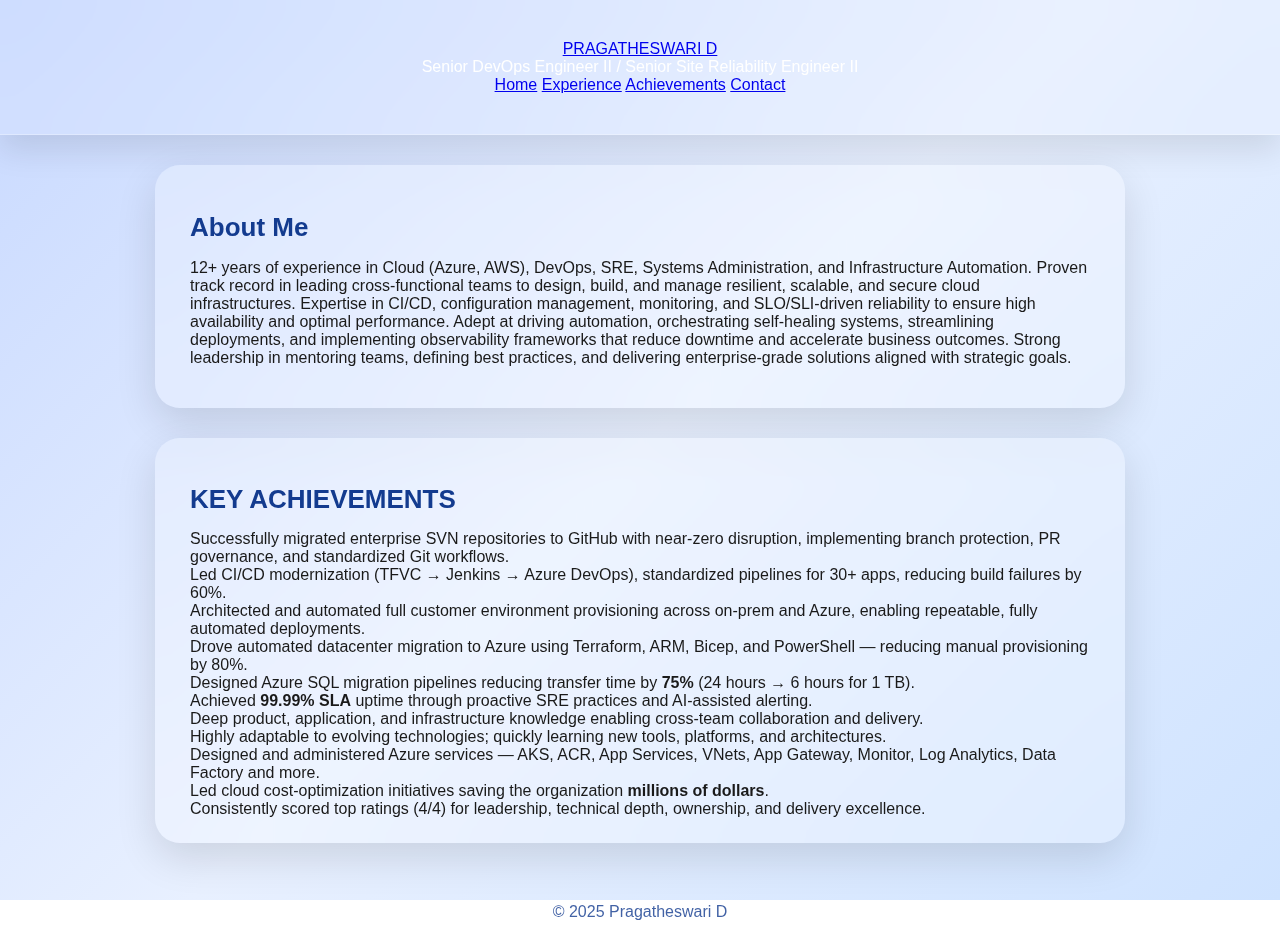
<file: index.html>
<!doctype html>
<html lang="en">
<head>
  <meta charset="utf-8" />
  <meta name="viewport" content="width=device-width,initial-scale=1" />
  <title>Pragatheswari D — Senior DevOps Engineer II /Senior Senior SRE II</title>
  <link rel="stylesheet" href="styles.css">
</head>
<body>

  <!-- STICKY HEADER -->
  <header class="site-header">
    <div class="container header-inner">
      <div class="brand-block">
        <a class="brand" href="index.html">PRAGATHESWARI D</a>
        <div class="brand-sub">Senior DevOps Engineer II / Senior Site Reliability Engineer II</div>
      </div>

      <nav class="main-nav" role="navigation">
        <a href="index.html" class="nav-link active">Home</a>
        <a href="experience.html" class="nav-link">Experience</a>
        <a href="#achievements" class="nav-link">Achievements</a>
        <a href="contact.html" class="nav-link">Contact</a>
      </nav>
    </div>
  </header>


  <!-- ABOUT SECTION ONLY -->
  <main>
    <section class="container section-brief">
      <h2>About Me</h2>
      <p>
        12+ years of experience in Cloud (Azure, AWS), DevOps, SRE, Systems Administration, and Infrastructure Automation. Proven track record in leading cross-functional teams to design, build, and manage resilient, scalable, and secure cloud infrastructures. Expertise in CI/CD, configuration management, monitoring, and SLO/SLI-driven reliability to ensure high availability and optimal performance. Adept at driving automation, orchestrating self-healing systems, streamlining deployments, and implementing observability frameworks that reduce downtime and accelerate business outcomes. Strong leadership in mentoring teams, defining best practices, and delivering enterprise-grade solutions aligned with strategic goals.
      </p>
    </section>


    <!-- KEY ACHIEVEMENTS SECTION (unchanged) -->
    <section id="achievements" class="achievements-section">
      <h2 class="section-title">KEY ACHIEVEMENTS</h2>

      <div class="achievement-grid">

        <div class="achievement-card">
          Successfully migrated enterprise SVN repositories to GitHub with near-zero disruption,
          implementing branch protection, PR governance, and standardized Git workflows.
        </div>

        <div class="achievement-card">
          Led CI/CD modernization (TFVC → Jenkins → Azure DevOps), standardized pipelines for 30+ apps,
          reducing build failures by 60%.
        </div>

        <div class="achievement-card">
          Architected and automated full customer environment provisioning across on-prem and Azure,
          enabling repeatable, fully automated deployments.
        </div>

        <div class="achievement-card">
          Drove automated datacenter migration to Azure using Terraform, ARM, Bicep, and PowerShell —
          reducing manual provisioning by 80%.
        </div>

        <div class="achievement-card">
          Designed Azure SQL migration pipelines reducing transfer time by <strong>75%</strong>
          (24 hours → 6 hours for 1 TB).
        </div>

        <div class="achievement-card">
          Achieved <strong>99.99% SLA</strong> uptime through proactive SRE practices and AI-assisted alerting.
        </div>

        <div class="achievement-card">
          Deep product, application, and infrastructure knowledge enabling cross-team collaboration and delivery.
        </div>

        <div class="achievement-card">
          Highly adaptable to evolving technologies; quickly learning new tools, platforms, and architectures.
        </div>

        <div class="achievement-card">
          Designed and administered Azure services — AKS, ACR, App Services, VNets, App Gateway, Monitor,
          Log Analytics, Data Factory and more.
        </div>

        <div class="achievement-card">
          Led cloud cost-optimization initiatives saving the organization <strong>millions of dollars</strong>.
        </div>

        <div class="achievement-card">
          Consistently scored top ratings (4/4) for leadership, technical depth, ownership, and delivery excellence.
        </div>

      </div>
    </section>


    <footer class="site-footer">
      <div class="container">© 2025 Pragatheswari D</div>
    </footer>
  </main>

</body>
</html>
</file>
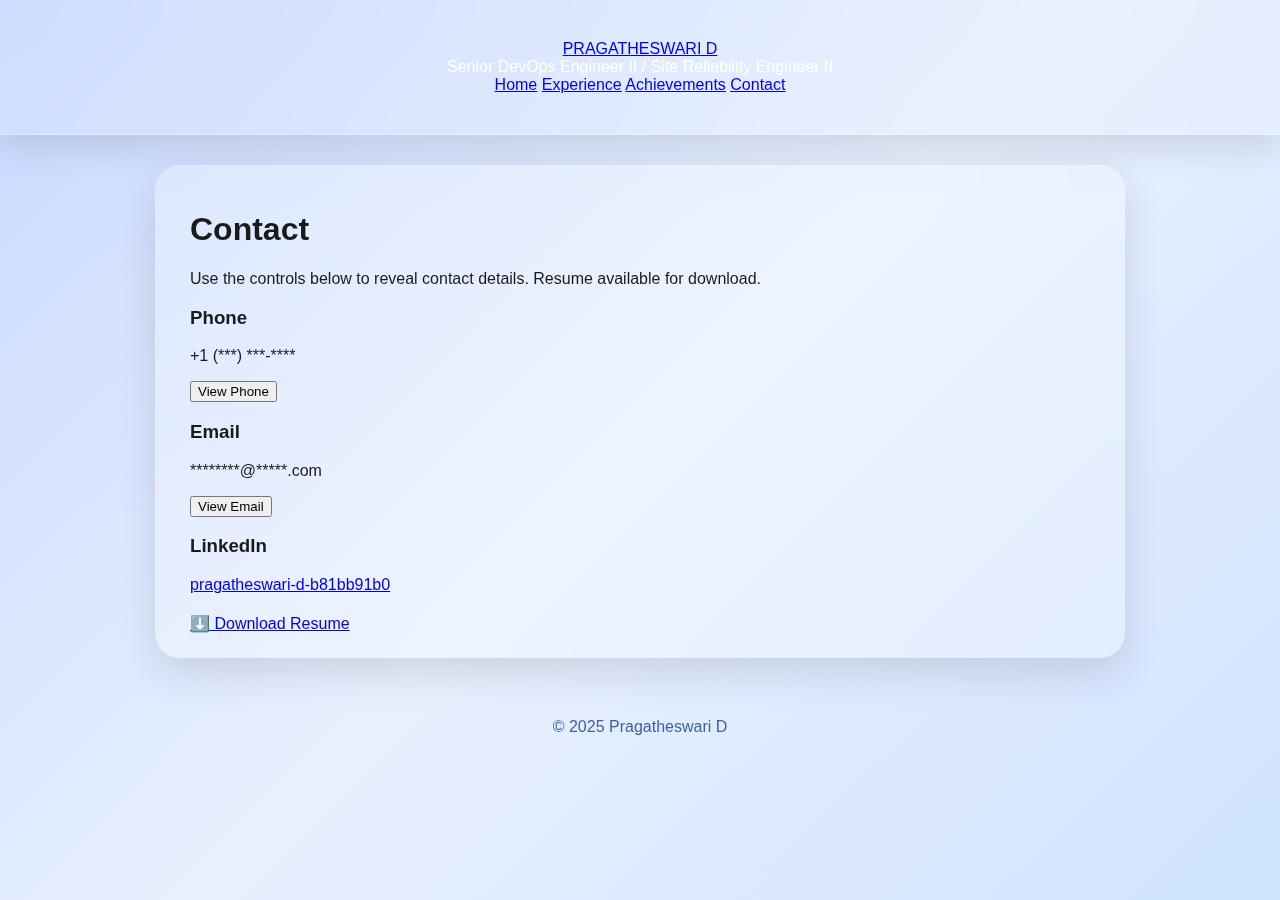
<file: contact.html>
<!doctype html>
<html lang="en">
<head>
  <meta charset="utf-8" />
  <meta name="viewport" content="width=device-width,initial-scale=1" />
  <title>Contact — Pragatheswari D</title>
  <link rel="stylesheet" href="styles.css">
</head>
<body>

  <header class="site-header">
    <div class="container header-inner">
      <div class="brand-block">
        <a class="brand" href="index.html">PRAGATHESWARI D</a>
        <div class="brand-sub">Senior DevOps Engineer II / Site Reliability Engineer II</div>
      </div>

      <nav class="main-nav" role="navigation" aria-label="Main">
        <a href="index.html" class="nav-link">Home</a>
        <a href="experience.html" class="nav-link">Experience</a>
        <a href="index.html#achievements" class="nav-link">Achievements</a>
        <a href="contact.html" class="nav-link">Contact</a>
      </nav>
    </div>
  </header>

  <main>
    <section class="container section-contact">
      <h1>Contact</h1>
      <p class="muted">Use the controls below to reveal contact details. Resume available for download.</p>

      <div class="contact-grid">
        <div class="contact-card">
          <h3>Phone</h3>
          <p id="phoneMasked">+1 (***) ***-****</p>
          <button class="btn" onclick="showPhone()">View Phone</button>
        </div>

        <div class="contact-card">
          <h3>Email</h3>
          <p id="emailMasked">********@*****.com</p>
          <button class="btn" onclick="showEmail()">View Email</button>
        </div>

        <div class="contact-card">
          <h3>LinkedIn</h3>
          <p><a href="https://www.linkedin.com/in/pragatheswari-d-b81bb91b0/" target="_blank" rel="noopener">pragatheswari-d-b81bb91b0</a></p>
        </div>
      </div>

      <div style="margin-top:20px;">
        <a class="btn primary" href="/mnt/data/PragatheswariD-SrDevOpsEngII.pdf" download>⬇️ Download Resume</a>
      </div>
    </section>
  </main>

  <footer class="site-footer">
    <div class="container">
      <div>© 2025 Pragatheswari D</div>
    </div>
  </footer>

<script>
  (function(){
    const path = location.pathname.split('/').pop() || 'contact.html';
    document.querySelectorAll('.main-nav .nav-link').forEach(a=>{
      if (a.getAttribute('href') === path) a.classList.add('active');
    });
  })();

  function showPhone() {
    document.getElementById('phoneMasked').textContent = '+1 (571) 357-9404';
  }
  function showEmail() {
    document.getElementById('emailMasked').textContent = 'engineer.devops1@gmail.com';
  }
</script>

</body>
</html>
</file>
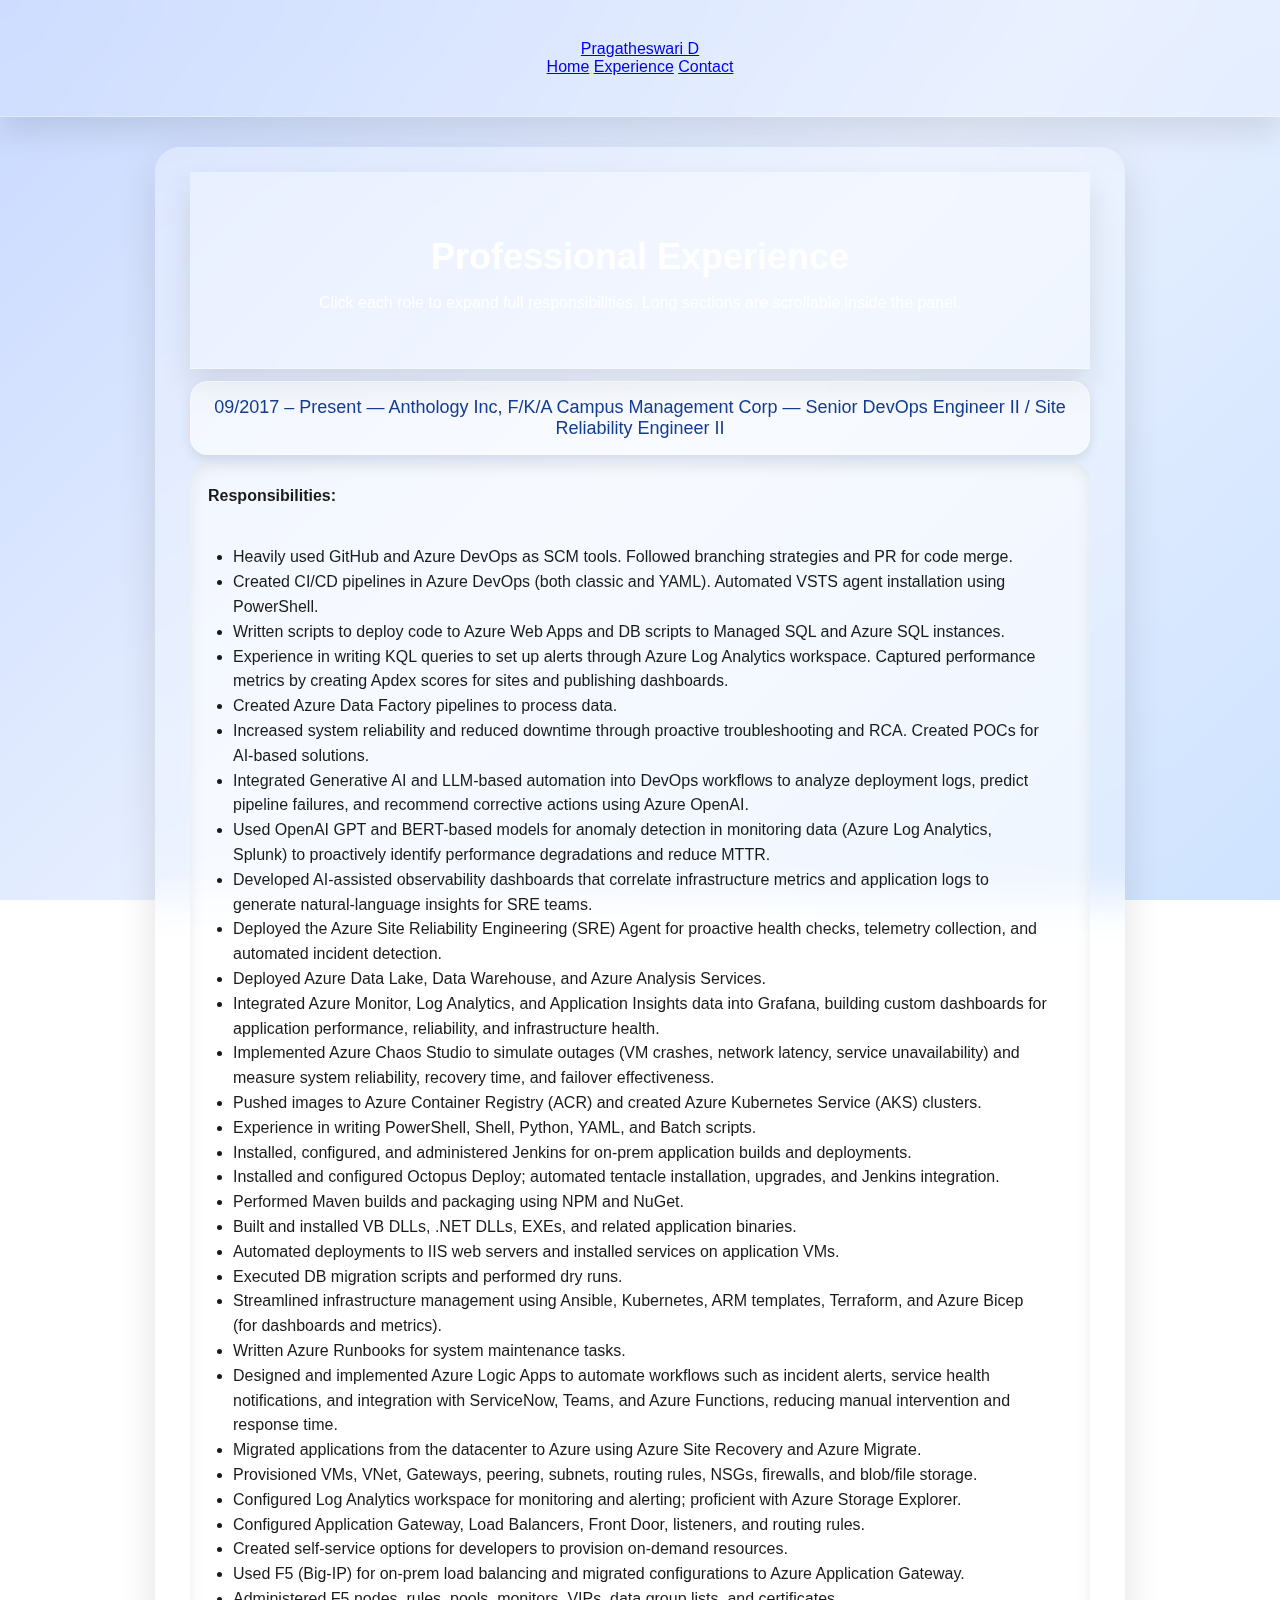
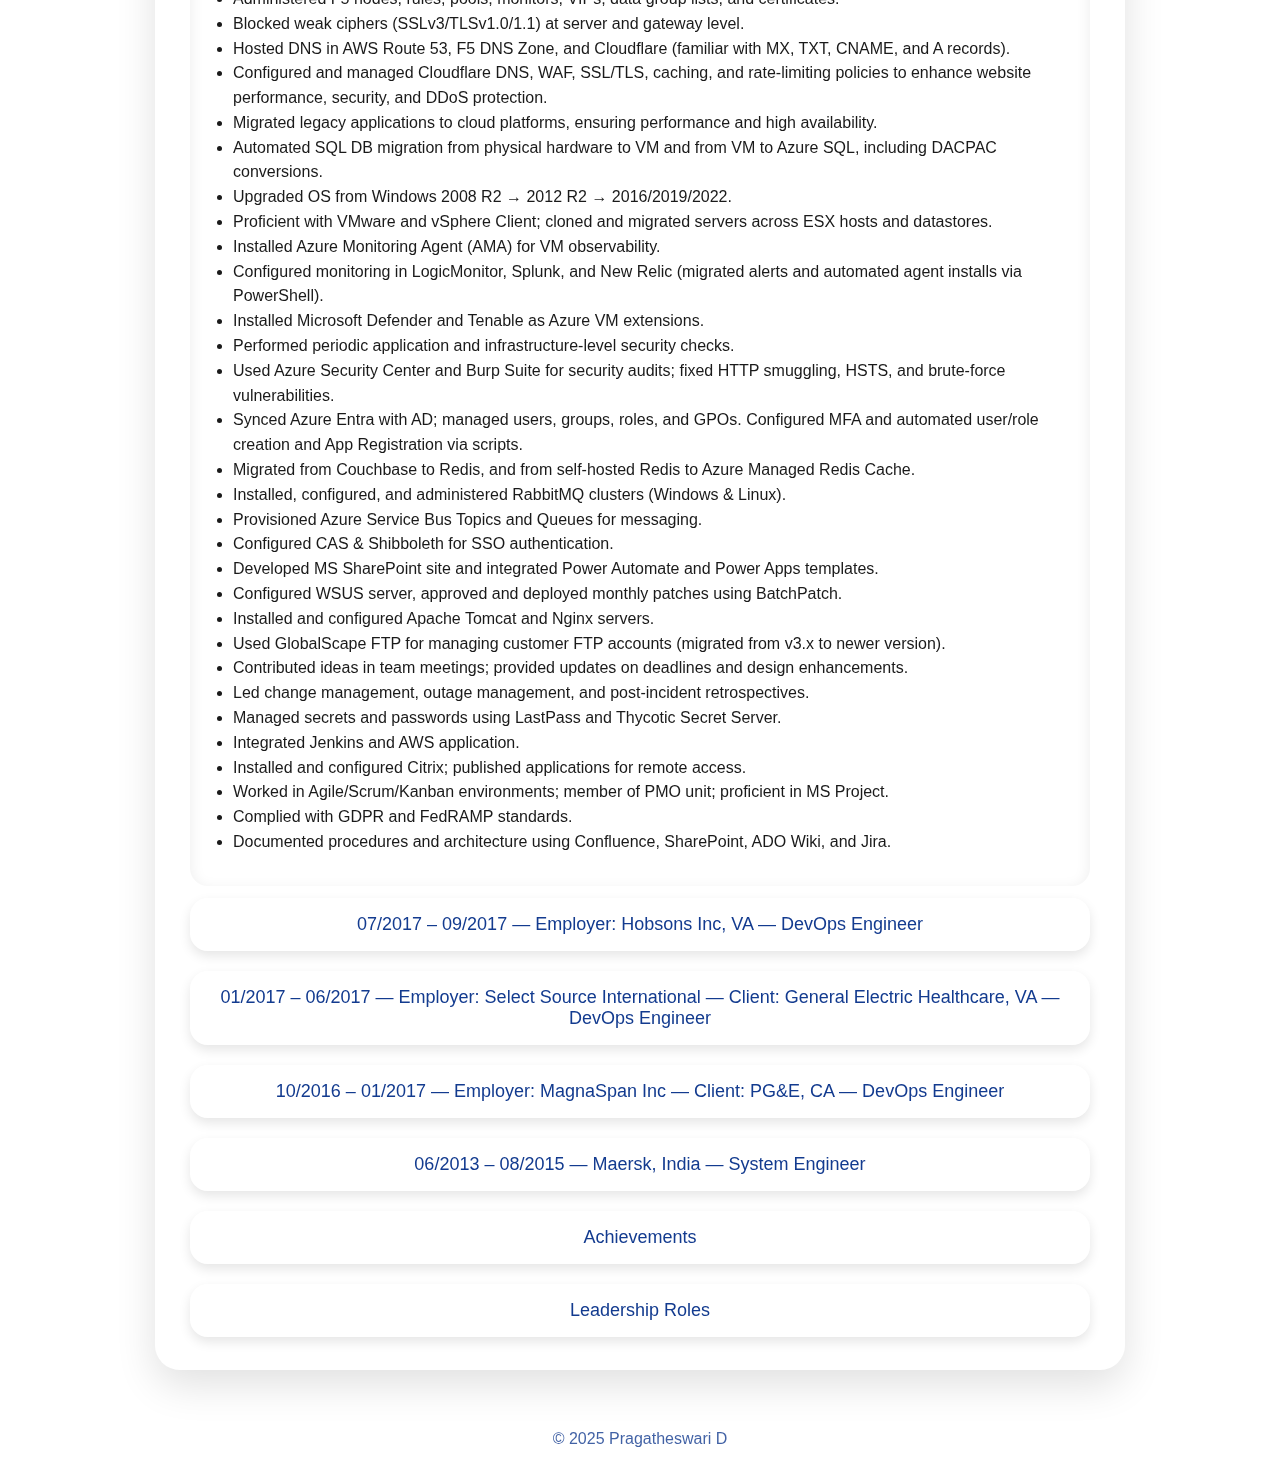
<file: experience.html>
<!doctype html>
<html lang="en">
<head>
  <meta charset="utf-8" />
  <meta name="viewport" content="width=device-width,initial-scale=1" />
  <title>Professional Experience — Pragatheswari D</title>
  <link rel="stylesheet" href="styles.css">
</head>
<body>
  <header class="site-header">
    <div class="container header-inner">
      <a class="brand" href="index.html">Pragatheswari D</a>
      <nav class="main-nav" role="navigation" aria-label="Main">
        <a href="index.html" class="nav-link">Home</a>
        <a href="experience.html" class="nav-link active">Experience</a>
        <a href="contact.html" class="nav-link">Contact</a>
      </nav>
    </div>
  </header>

  <main>
    <section class="container section-experience">
      <header class="section-header">
        <h1>Professional Experience</h1>
        <p class="muted">Click each role to expand full responsibilities. Long sections are scrollable inside the panel.</p>
      </header>

      <!-- Accordion: Anthology (full content preserved) -->
      <button class="accordion">09/2017 – Present — Anthology Inc, F/K/A Campus Management Corp — Senior DevOps Engineer II / Site Reliability Engineer II</button>
      <div class="panel">
        <h4>Responsibilities:</h4>
        <ul>
          <li>Heavily used GitHub and Azure DevOps as SCM tools. Followed branching strategies and PR for code merge.</li>
          <li>Created CI/CD pipelines in Azure DevOps (both classic and YAML). Automated VSTS agent installation using PowerShell.</li>
          <li>Written scripts to deploy code to Azure Web Apps and DB scripts to Managed SQL and Azure SQL instances.</li>
          <li>Experience in writing KQL queries to set up alerts through Azure Log Analytics workspace. Captured performance metrics by creating Apdex scores for sites and publishing dashboards.</li>
          <li>Created Azure Data Factory pipelines to process data.</li>

          <li>Increased system reliability and reduced downtime through proactive troubleshooting and RCA. Created POCs for AI-based solutions.</li>
          <li>Integrated Generative AI and LLM-based automation into DevOps workflows to analyze deployment logs, predict pipeline failures, and recommend corrective actions using Azure OpenAI.</li>
          <li>Used OpenAI GPT and BERT-based models for anomaly detection in monitoring data (Azure Log Analytics, Splunk) to proactively identify performance degradations and reduce MTTR.</li>
          <li>Developed AI-assisted observability dashboards that correlate infrastructure metrics and application logs to generate natural-language insights for SRE teams.</li>
          <li>Deployed the Azure Site Reliability Engineering (SRE) Agent for proactive health checks, telemetry collection, and automated incident detection.</li>

          <li>Deployed Azure Data Lake, Data Warehouse, and Azure Analysis Services.</li>
          <li>Integrated Azure Monitor, Log Analytics, and Application Insights data into Grafana, building custom dashboards for application performance, reliability, and infrastructure health.</li>
          <li>Implemented Azure Chaos Studio to simulate outages (VM crashes, network latency, service unavailability) and measure system reliability, recovery time, and failover effectiveness.</li>
          <li>Pushed images to Azure Container Registry (ACR) and created Azure Kubernetes Service (AKS) clusters.</li>
          <li>Experience in writing PowerShell, Shell, Python, YAML, and Batch scripts.</li>
          <li>Installed, configured, and administered Jenkins for on-prem application builds and deployments.</li>
          <li>Installed and configured Octopus Deploy; automated tentacle installation, upgrades, and Jenkins integration.</li>
          <li>Performed Maven builds and packaging using NPM and NuGet.</li>
          <li>Built and installed VB DLLs, .NET DLLs, EXEs, and related application binaries.</li>
          <li>Automated deployments to IIS web servers and installed services on application VMs.</li>
          <li>Executed DB migration scripts and performed dry runs.</li>

          <li>Streamlined infrastructure management using Ansible, Kubernetes, ARM templates, Terraform, and Azure Bicep (for dashboards and metrics).</li>
          <li>Written Azure Runbooks for system maintenance tasks.</li>
          <li>Designed and implemented Azure Logic Apps to automate workflows such as incident alerts, service health notifications, and integration with ServiceNow, Teams, and Azure Functions, reducing manual intervention and response time.</li>
          <li>Migrated applications from the datacenter to Azure using Azure Site Recovery and Azure Migrate.</li>
          <li>Provisioned VMs, VNet, Gateways, peering, subnets, routing rules, NSGs, firewalls, and blob/file storage.</li>
          <li>Configured Log Analytics workspace for monitoring and alerting; proficient with Azure Storage Explorer.</li>
          <li>Configured Application Gateway, Load Balancers, Front Door, listeners, and routing rules.</li>
          <li>Created self-service options for developers to provision on-demand resources.</li>
          <li>Used F5 (Big-IP) for on-prem load balancing and migrated configurations to Azure Application Gateway.</li>
          <li>Administered F5 nodes, rules, pools, monitors, VIPs, data group lists, and certificates.</li>
          <li>Blocked weak ciphers (SSLv3/TLSv1.0/1.1) at server and gateway level.</li>

          <li>Hosted DNS in AWS Route 53, F5 DNS Zone, and Cloudflare (familiar with MX, TXT, CNAME, and A records).</li>
          <li>Configured and managed Cloudflare DNS, WAF, SSL/TLS, caching, and rate-limiting policies to enhance website performance, security, and DDoS protection.</li>
          <li>Migrated legacy applications to cloud platforms, ensuring performance and high availability.</li>
          <li>Automated SQL DB migration from physical hardware to VM and from VM to Azure SQL, including DACPAC conversions.</li>
          <li>Upgraded OS from Windows 2008 R2 → 2012 R2 → 2016/2019/2022.</li>
          <li>Proficient with VMware and vSphere Client; cloned and migrated servers across ESX hosts and datastores.</li>
          <li>Installed Azure Monitoring Agent (AMA) for VM observability.</li>
          <li>Configured monitoring in LogicMonitor, Splunk, and New Relic (migrated alerts and automated agent installs via PowerShell).</li>
          <li>Installed Microsoft Defender and Tenable as Azure VM extensions.</li>

          <li>Performed periodic application and infrastructure-level security checks.</li>
          <li>Used Azure Security Center and Burp Suite for security audits; fixed HTTP smuggling, HSTS, and brute-force vulnerabilities.</li>
          <li>Synced Azure Entra with AD; managed users, groups, roles, and GPOs. Configured MFA and automated user/role creation and App Registration via scripts.</li>
          <li>Migrated from Couchbase to Redis, and from self-hosted Redis to Azure Managed Redis Cache.</li>
          <li>Installed, configured, and administered RabbitMQ clusters (Windows & Linux).</li>
          <li>Provisioned Azure Service Bus Topics and Queues for messaging.</li>
          <li>Configured CAS & Shibboleth for SSO authentication.</li>
          <li>Developed MS SharePoint site and integrated Power Automate and Power Apps templates.</li>
          <li>Configured WSUS server, approved and deployed monthly patches using BatchPatch.</li>
          <li>Installed and configured Apache Tomcat and Nginx servers.</li>
          <li>Used GlobalScape FTP for managing customer FTP accounts (migrated from v3.x to newer version).</li>
          <li>Contributed ideas in team meetings; provided updates on deadlines and design enhancements.</li>
          <li>Led change management, outage management, and post-incident retrospectives.</li>
          <li>Managed secrets and passwords using LastPass and Thycotic Secret Server.</li>
          <li>Integrated Jenkins and AWS application.</li>
          <li>Installed and configured Citrix; published applications for remote access.</li>
          <li>Worked in Agile/Scrum/Kanban environments; member of PMO unit; proficient in MS Project.</li>
          <li>Complied with GDPR and FedRAMP standards.</li>
          <li>Documented procedures and architecture using Confluence, SharePoint, ADO Wiki, and Jira.</li>
        </ul>
      </div>

      <!-- Hobsons -->
      <button class="accordion">07/2017 – 09/2017 — Employer: Hobsons Inc, VA — DevOps Engineer</button>
      <div class="panel">
        <h4>Responsibilities:</h4>
        <ul>
          <li>Used GitHub as the code repository.</li>
          <li>Performed builds and deployments via Jenkins and Octopus Deploy.</li>
          <li>Used Ansible as IaC. Written playbooks for provisioning the infrastructure in the datacenter.</li>
          <li>Migrated application servers, SQL servers, file servers and AD servers from 2008 servers to 2012v2. Performed both in-place upgrades and fresh upgrades through Ansible.</li>
          <li>Configured load balancer on F5 for the applications. Migrated DNS entries from F5 to AWS Route53. Configured WSUS for the Windows server patching.</li>
        </ul>
      </div>

      <!-- Select Source / GE -->
      <button class="accordion">01/2017 – 06/2017 — Employer: Select Source International — Client: General Electric Healthcare, VA — DevOps Engineer</button>
      <div class="panel">
        <h4>Responsibilities:</h4>
        <ul>
          <li>Administered and maintained SCM tools, including SVN, TFS, and Git; created branches, tags, and implemented GitHub commit hooks.</li>
          <li>Migrated source control and build systems from SVN/CruiseControl to Jenkins and Git, improving build reliability and speed.</li>
          <li>Installed and configured Jenkins, Nexus, CruiseControl, CSVN, and SonarQube; created Master/Slave nodes and multibranch pipeline jobs using JAAS.</li>
          <li>Developed and optimized MSBuild, Maven, and Visual Build Pro scripts for automated build and deployment pipelines.</li>
          <li>Managed Nexus artifact repository for build outputs and Talend jobs; configured TAC server integration to deploy artifacts.</li>
          <li>Automated environment setup, configuration, and deployment using Jenkins pipelines and Azure DevOps CI/CD.</li>
          <li>Configured LDAP authentication for SVN and CruiseControl; managed user access and integration.</li>
          <li>Migrated Jenkins, Nexus, CruiseControl, and related tools across Windows servers ensuring zero data loss and minimal downtime.</li>
          <li>Implemented Azure “iCenter” PaaS deployment process; automated staging-to-production slot swaps for web applications.</li>
          <li>Deployed and maintained multiple sites using Azure Web App Services; integrated CI/CD pipelines for continuous delivery.</li>
          <li>Conducted periodic audits to ensure controlled software versions across environments and compliance with security standards.</li>
          <li>Designed and executed build and deployment architecture for 10+ enterprise services, optimizing delivery workflows.</li>
          <li>Strictly adhered to ISO 90001 standards.</li>
        </ul>
      </div>

      <!-- MagnaSpan -->
      <button class="accordion">10/2016 – 01/2017 — Employer: MagnaSpan Inc — Client: PG&E, CA — DevOps Engineer</button>
      <div class="panel">
        <h4>Responsibilities:</h4>
        <ul>
          <li>Installed, configured, and administered Git for multiple corporate applications; managed branching, merging, and conflict resolution.</li>
          <li>Automated Git maintenance with scripts for backups, replication, and pre/post-commit hooks.</li>
          <li>Migrated ANT projects to Maven, configured plugins, and managed dependencies through parent-child relationships.</li>
          <li>Installed and administered Nexus artifact repository; managed users, permissions, and artifact publishing (snapshots/releases) via shell scripts.</li>
          <li>Built and deployed Java/J2EE applications to WebLogic in an Agile CI environment using Jenkins for automation and Master/Slave setup.</li>
          <li>Developed and maintained shell scripts for automated builds, testing, and deployments across environments.</li>
          <li>Used ANT tasks (ssh, exec, scp) to perform property file deployments to Linux servers.</li>
          <li>Collaborated with developers to detect and resolve build failures early in the cycle.</li>
          <li>Defined and implemented software release management strategies aligned with Agile processes.</li>
          <li>Participated in release planning meetings to identify risks and ensure smooth deployments.</li>
        </ul>
      </div>

      <!-- Maersk -->
      <button class="accordion">06/2013 – 08/2015 — Maersk, India — System Engineer</button>
      <div class="panel">
        <h4>Responsibilities:</h4>
        <ul>
          <li>Integrated Subversion and Maven with Jenkins to implement continuous integration.</li>
          <li>Migrated build process from Ant to Maven 2 to standardize builds across applications.</li>
          <li>Managed Nexus repository for Maven artifacts; published and retrieved snapshots/releases via shell scripts.</li>
          <li>Automated build and deployment of Java applications across Dev, QA, Stage, and Prod environments.</li>
          <li>Installed and configured Jenkins (master-slave) on Linux to enable parallel builds through a build farm.</li>
          <li>Managed source control branching, merging, and permissions in Subversion and Perforce; resolved conflicts post-release.</li>
          <li>Automated deployment and server restarts using WebLogic Scripting Tool (WLST) integrated with shell scripts.</li>
          <li>Used Build Forge as an ALM tool and migrated Build Forge projects into Jenkins pipelines.</li>
          <li>Maintained UNIX/Linux/Solaris environments for deployment activities.</li>
          <li>Implemented Configuration and Change Management policies; maintained environment-specific configuration files.</li>
          <li>Coordinated release management activities, including code freeze, staging, and production rollout with development, QA, and DBA teams.</li>
        </ul>
      </div>

      <!-- Achievements -->
      <button class="accordion" id="achievements-btn">Achievements</button>
      <div class="panel" id="achievements">
        <h4>Achievements</h4>
        <ul>
          <li>• Add your achievements here (awards, certifications, large impact metrics, published articles).</li>
          <li>• Example: Reduced CI pipeline failures by 40% via preflight checks. (Replace with real items)</li>
        </ul>
      </div>

      <!-- Leadership -->
      <button class="accordion" id="leadership-btn">Leadership Roles</button>
      <div class="panel" id="leadership">
        <h4>Leadership Roles</h4>
        <ul>
          <li>• Add leadership roles—team lead, mentor, PMO responsibilities—here.</li>
          <li>• Example: Led on-call rotation and SRE incident reviews. (Replace with real items)</li>
        </ul>
      </div>

    </section>
  </main>

  <footer class="site-footer">
    <div class="container">
      <div>© 2025 Pragatheswari D</div>
    </div>
  </footer>

  <script>
    // nav highlight
    (function(){
      const path = location.pathname.split('/').pop() || 'experience.html';
      document.querySelectorAll('.main-nav .nav-link').forEach(a=>{
        if (a.getAttribute('href') === path) a.classList.add('active');
      });
    })();

    // Accordion behavior
    const acc = document.getElementsByClassName("accordion");
    for (let i = 0; i < acc.length; i++) {
      acc[i].addEventListener("click", function () {
        this.classList.toggle("active");
        const panel = this.nextElementSibling;
        if (panel.style.maxHeight) {
          panel.style.maxHeight = null;
        } else {
          panel.style.maxHeight = panel.scrollHeight + "px";
        }
      });
    }

    // Expand first panel by default
    window.addEventListener('load', () => {
      const first = document.querySelector('.accordion');
      if (first) first.click();
    });
  </script>
</body>
</html>
</file>
<file: styles.css>
/* GLOBAL ---------------------------------------------------- */
body {
    margin: 0;
    padding: 0;
    font-family: "Segoe UI", Arial, sans-serif;
    background: linear-gradient(135deg, #c8d9ff, #e8f0ff, #cfe3ff);
    background-attachment: fixed;
    color: #1a1a1a;
}

/* HEADER ---------------------------------------------------- */
header {
    text-align: center;
    padding: 40px 20px;
    color: #fff;
    background: rgba(255, 255, 255, 0.1);
    backdrop-filter: blur(30px);
    -webkit-backdrop-filter: blur(30px);
    border-bottom: 1px solid rgba(255, 255, 255, 0.3);
    box-shadow: 0 15px 30px rgba(0,0,0,0.1);
}

header h1 {
    font-size: 36px;
    margin-bottom: 5px;
}

.subtitle {
    color: #e3eeff;
    margin-top: -10px;
    font-size: 18px;
}

.contact-box {
    display: inline-block;
    margin-top: 20px;
    padding: 20px 25px;
    border-radius: 20px;
    background: rgba(255,255,255,0.15);
    backdrop-filter: blur(15px);
    -webkit-backdrop-filter: blur(15px);
    box-shadow: 0 8px 25px rgba(0,0,0,0.15);
}

/* BUTTONS ---------------------------------------------------- */
.contact-box button,
.download-btn {
    cursor: pointer;
    padding: 8px 15px;
    border: none;
    border-radius: 12px;
    background: rgba(255,255,255,0.2);
    color: #fff;
    font-weight: 600;
    transition: 0.25s ease;
    backdrop-filter: blur(10px);
    -webkit-backdrop-filter: blur(10px);
}

.contact-box button:hover,
.download-btn:hover {
    background: rgba(255,255,255,0.35);
    transform: translateY(-2px);
}

/* Resume download button styling */
.download-btn {
    display: inline-block;
    margin-top: 15px;
    text-decoration: none;
}

/* SECTIONS ---------------------------------------------------- */
section {
    max-width: 900px;
    margin: 30px auto;
    padding: 25px 35px;
    border-radius: 25px;
    background: rgba(255,255,255,0.25);
    backdrop-filter: blur(20px);
    -webkit-backdrop-filter: blur(20px);
    box-shadow: 0 15px 40px rgba(0,0,0,0.12);
}

h2 {
    color: #133b8f;
    font-size: 26px;
    margin-bottom: 15px;
}

section ul {
    padding-left: 20px;
}

/* ACCORDION ---------------------------------------------------- */
.accordion {
    width: 100%;
    background: rgba(255,255,255,0.20);
    color: #133b8f;
    padding: 15px;
    font-size: 18px;
    border-radius: 18px;
    border: 1px solid rgba(255,255,255,0.35);
    margin-top: 12px;
    backdrop-filter: blur(12px);
    -webkit-backdrop-filter: blur(12px);
    transition: 0.25s ease;
    box-shadow: 0 5px 12px rgba(0,0,0,0.1);
}

.accordion:hover {
    background: rgba(255,255,255,0.35);
    transform: translateY(-2px);
}

.accordion.active {
    background: rgba(255,255,255,0.45);
}

.panel {
    overflow: hidden;
    max-height: 0;
    background: rgba(255,255,255,0.35);
    border-radius: 18px;
    margin-top: 8px;
    padding: 0 18px;
    line-height: 1.55;
    backdrop-filter: blur(20px);
    -webkit-backdrop-filter: blur(20px);
    box-shadow: inset 0 4px 15px rgba(0,0,0,0.08);
    transition: max-height 0.35s ease;
}

.panel ul {
    padding: 15px 25px;
}

/* FOOTER ---------------------------------------------------- */
footer {
    text-align: center;
    padding: 20px 0;
    margin-top: 40px;
    color: #133b8f;
    opacity: 0.8;
}
</file>
